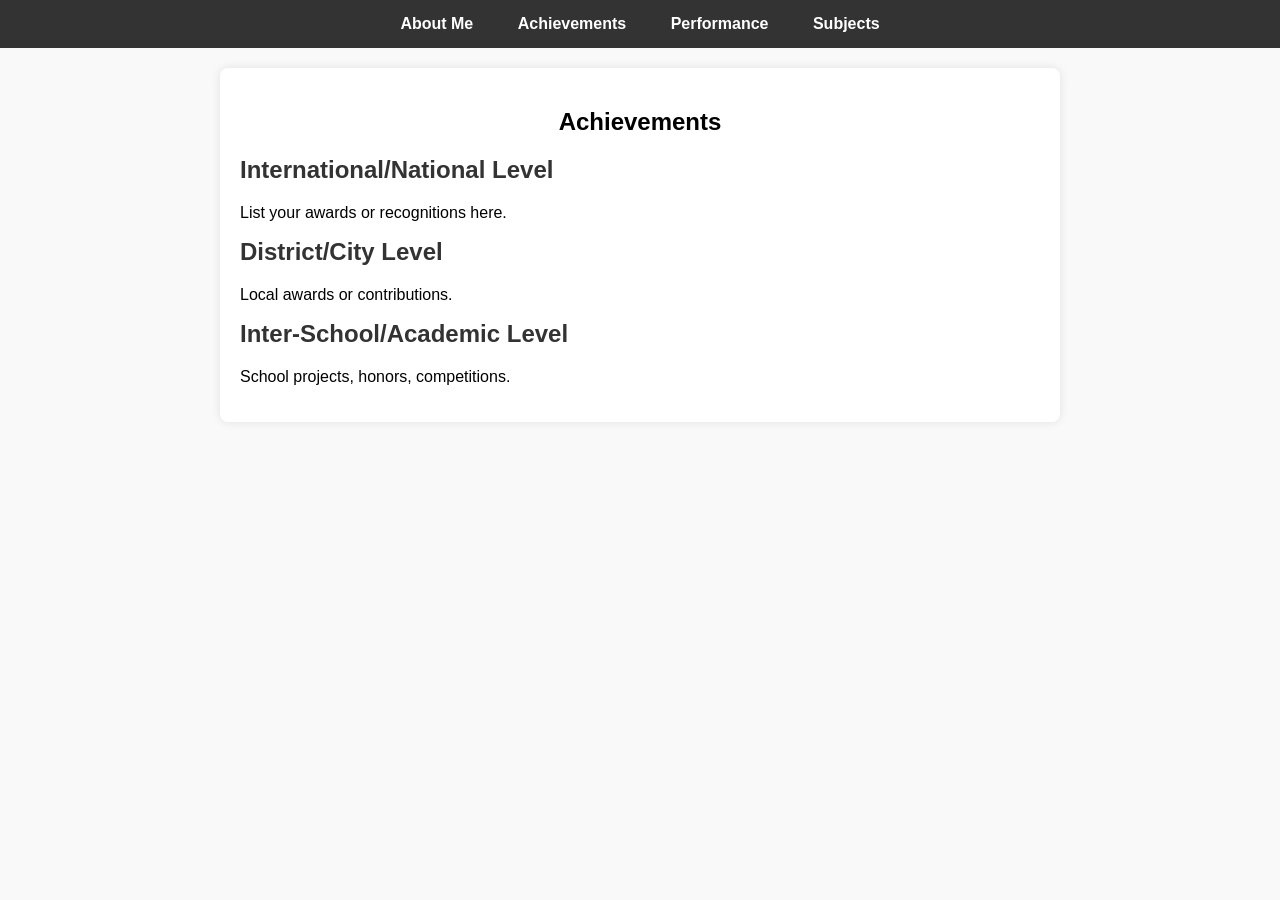
<file: achievements.html>
<!DOCTYPE html>
<html lang="en">
<head>
  <meta charset="UTF-8">
  <title>Achievements - Nassir</title>
  <link rel="stylesheet" href="style.css">
</head>
<body>
  <nav>
    <ul>
      <li><a href="index.html">About Me</a></li>
      <li><a href="achievements.html">Achievements</a></li>
      <li><a href="performance.html">Performance</a></li>
      <li><a href="subjects.html">Subjects</a></li>
    </ul>
  </nav>

  <section>
    <h1>Achievements</h1>
    <h2>International/National Level</h2>
    <p>List your awards or recognitions here.</p>

    <h2>District/City Level</h2>
    <p>Local awards or contributions.</p>

    <h2>Inter-School/Academic Level</h2>
    <p>School projects, honors, competitions.</p>
  </section>
</body>
</html>
</file>
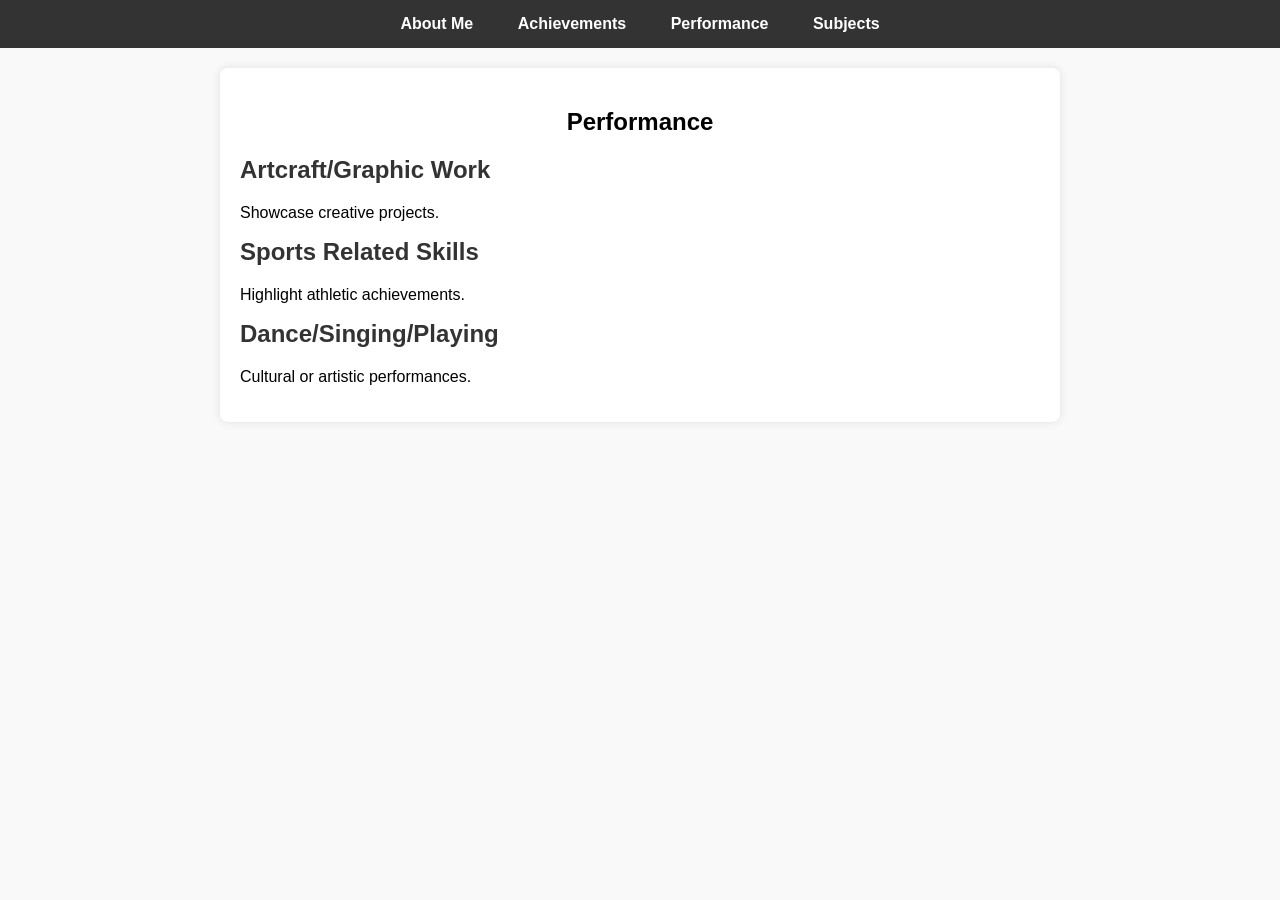
<file: performance.html>
<!DOCTYPE html>
<html lang="en">
<head>
  <meta charset="UTF-8">
  <title>Performance - Nassir</title>
  <link rel="stylesheet" href="style.css">
</head>
<body>
  <nav>
    <ul>
      <li><a href="index.html">About Me</a></li>
      <li><a href="achievements.html">Achievements</a></li>
      <li><a href="performance.html">Performance</a></li>
      <li><a href="subjects.html">Subjects</a></li>
    </ul>
  </nav>

  <section>
    <h1>Performance</h1>
    <h2>Artcraft/Graphic Work</h2>
    <p>Showcase creative projects.</p>

    <h2>Sports Related Skills</h2>
    <p>Highlight athletic achievements.</p>

    <h2>Dance/Singing/Playing</h2>
    <p>Cultural or artistic performances.</p>
  </section>
</body>
</html>
</file>
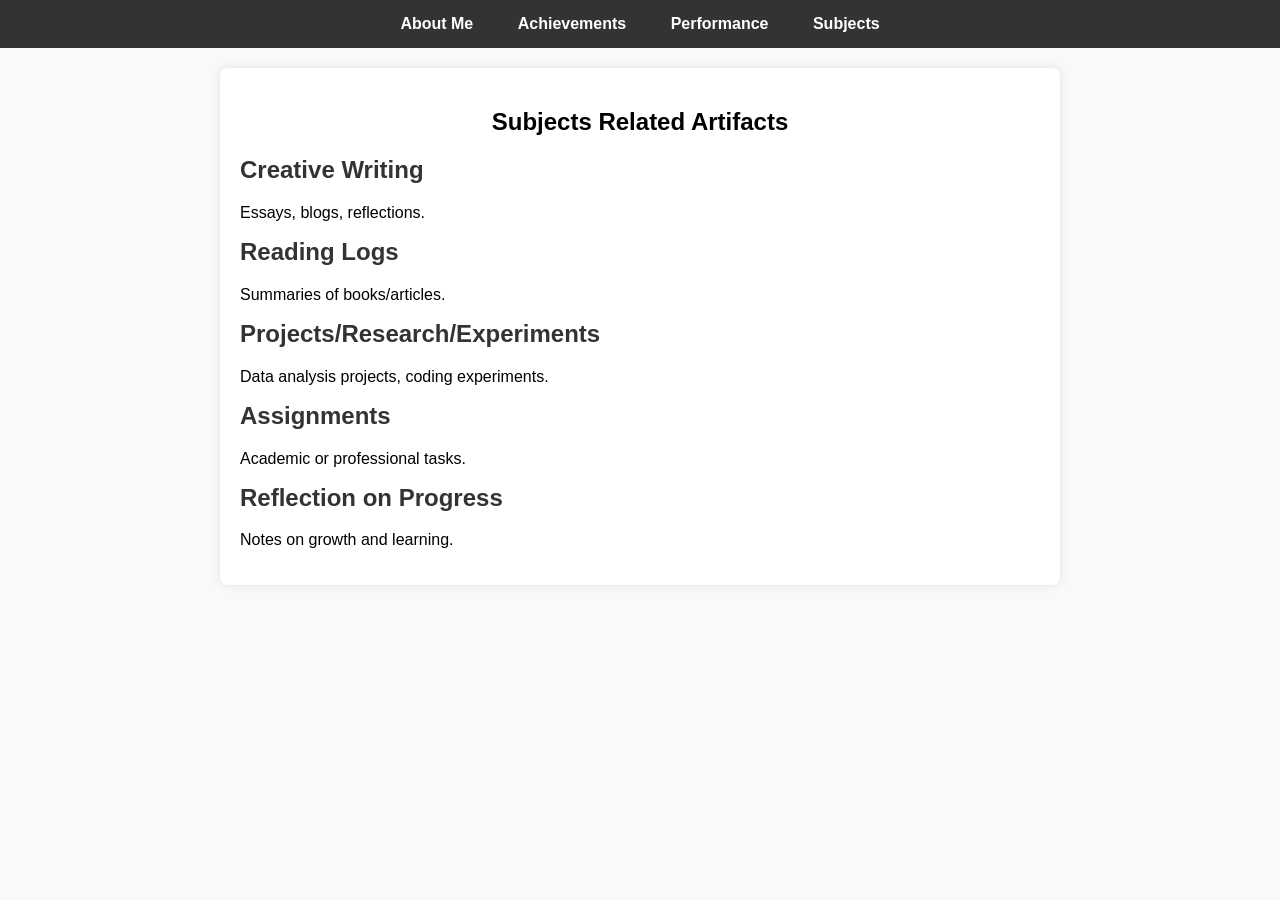
<file: subjects.html>
<!DOCTYPE html>
<html lang="en">
<head>
  <meta charset="UTF-8">
  <title>Subjects - Nassir</title>
  <link rel="stylesheet" href="style.css">
</head>
<body>
  <nav>
    <ul>
      <li><a href="index.html">About Me</a></li>
      <li><a href="achievements.html">Achievements</a></li>
      <li><a href="performance.html">Performance</a></li>
      <li><a href="subjects.html">Subjects</a></li>
    </ul>
  </nav>

  <section>
    <h1>Subjects Related Artifacts</h1>
    <h2>Creative Writing</h2>
    <p>Essays, blogs, reflections.</p>

    <h2>Reading Logs</h2>
    <p>Summaries of books/articles.</p>

    <h2>Projects/Research/Experiments</h2>
    <p>Data analysis projects, coding experiments.</p>

    <h2>Assignments</h2>
    <p>Academic or professional tasks.</p>

    <h2>Reflection on Progress</h2>
    <p>Notes on growth and learning.</p>
  </section>
</body>
</html>
</file>
<file: style.css>
/* General reset */
body {
  margin: 0;
  font-family: Arial, sans-serif;
  background-color: #f9f9f9;
}

/* Navigation bar */
nav {
  background-color: #333;
  padding: 15px;
}

nav ul {
  list-style: none;
  text-align: center;
  margin: 0;
  padding: 0;
}

nav ul li {
  display: inline;
  margin: 0 20px;
}

nav ul li a {
  color: white;
  text-decoration: none;
  font-weight: bold;
}

nav ul li a:hover {
  text-decoration: underline;
}

/* Section styling */
section {
  max-width: 800px;
  margin: 20px auto;
  background: #fff;
  padding: 20px;
  border-radius: 8px;
  box-shadow: 0 0 10px rgba(0,0,0,0.1);
}

section h1 {
  text-align: center;
  margin-bottom: 20px;
}

section h2 {
  color: #333;
  margin-top: 15px;
}
</file>
